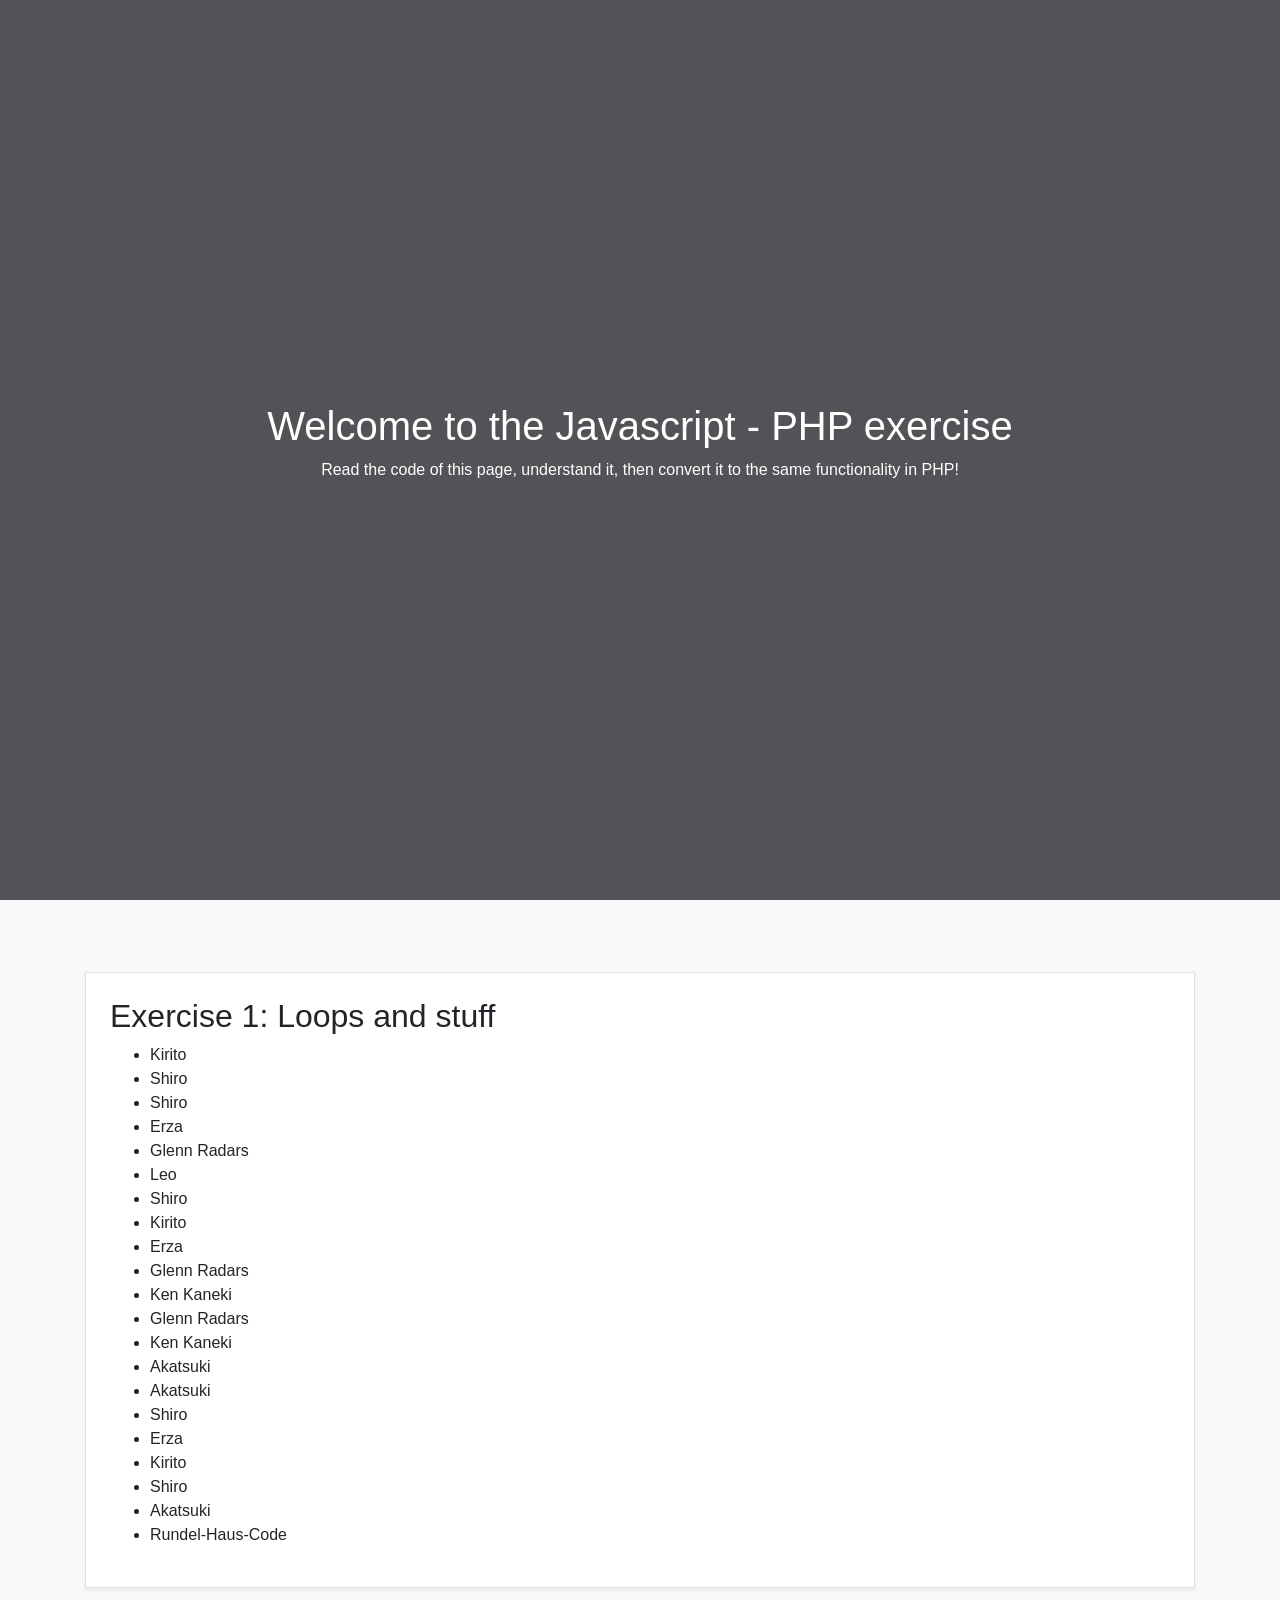
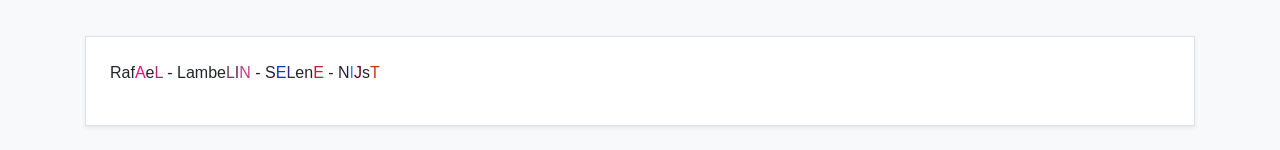
<file: exercises/1.javascript-to-php/index.html>
<!DOCTYPE html>
<html lang="en">
<head>
    <meta charset="UTF-8">
    <title>Javascript to PHP</title>
    <meta name="viewport" content="width=device-width, initial-scale=1.0">
    <link rel="stylesheet" href="./styles.css">
    <link rel="stylesheet" href="https://stackpath.bootstrapcdn.com/bootstrap/4.3.1/css/bootstrap.min.css">
    <script>
        // Variable with random strings
        // ============================
        var strings = [
            "Kirito",
            "Erza",
            "Akatsuki",
            "Shiro",
            "Leo",
            "Rundel-Haus-Code",
            "Ken Kaneki",
            "Glenn Radars",
            "Momonga-Sama",
        ];

        var pictures = [
            "https://www.pixelstalk.net/wp-content/uploads/2016/08/HD-PC-Wallpaper-2016.jpg",
            "https://wallpaperaccess.com/full/190815.jpg",
            "https://images7.alphacoders.com/528/528418.jpg",
            "https://wallpaperaccess.com/full/300068.jpg",
            "https://www.hdwallpaper.nu/wp-content/uploads/2016/02/golden-gate_wallpaper_030.jpg"
        ];
    </script>
</head>
<body class="bg-light">
<header id="header">
    <div class="overlay"></div>
    <div class="overlay-content">
        <div class="container">
            <div class="row">
                <div class="col-12 text-center">
                    <h1>Welcome to the Javascript - PHP exercise</h1>
                    <p>Read the code of this page, understand it, then convert it to the same functionality in PHP!</p>
                </div>
            </div>
        </div>
    </div>
</header>
<section id="exercises">
    <div class="container">
        <div class="row">
            <div class="col-12">
                <div id="loop-while" class="my-4 p-4 bg-white shadow-sm border"></div>
            </div>
        </div>

        <div class="row">
            <div class="col-12">
                <div id="username-generator" class="my-4 p-4 bg-white shadow-sm border"></div>
            </div>
        </div>
    </div>
</section>

<script>
    // Executables
    // ===========
    changeImage(document.getElementById("header"));
    loopWhile(strings);
    createUsername("Rafael Lambelin Selene Nijst");


    // ====================================================================
    // ========================== Functions ===============================
    // ====================================================================

    // Exercise 1: Changing attributes
    // ===============================
    function changeImage(img) {
        img.style.backgroundImage = "url('"+pictures[getRandomNumber(5)]+"')";
    }

    // Exercise 2: Loops and randoms
    // =============================
    function loopWhile(arr) {
        let arr_tracker = arr.slice(0, arr.length-1);
        let list = document.createElement("ul");

        while(arr_tracker.length > 0) {
            let list_item = document.createElement("li");
            list_item.innerText = arr[getRandomNumber(arr.length-1)];
            list.appendChild(list_item);

            if(arr_tracker.includes(list_item.innerText)) {
                arr_tracker.splice(arr_tracker.indexOf(list_item.innerText), 1);
            }
        }

        let holder = document.getElementById("loop-while");
        holder.innerHTML = "<h2>Exercise 1: Loops and stuff</h2>";
        holder.appendChild(list);
    }


    // Exercise 3: String manipulation - cookies and printing
    // ======================================================
    function createUsername(name) {
        let collection;
        if (name.includes(" ")) {
            collection = name.split(" ");
        }
        else {
            collection = [name]
        }

        for (let i = 0; i < collection.length; i++) {
            collection[i] = collection[i].split("");
            for (let ii = 0; ii < collection[i].length/2; ii++) {
                let x = getRandomNumber(collection[i].length - 1) + 1;
                collection[i][x] = addRandomColorSpan(collection[i][x].toUpperCase());
            }
            collection[i] = collection[i].join("");
        }

        let holder = document.getElementById("username-generator"),
            p = document.createElement("p");
        p.innerHTML = collection.join(" - ");
        holder.appendChild(p);
    }


    // Utility functions
    // =================
    function getRandomNumber(max) {
        return Math.floor(Math.random() * max);
    }

    function addRandomColorSpan(char) {
        let r = getRandomNumber(255),
            g = getRandomNumber(255),
            b = getRandomNumber(255);
        return "<span style='color:rgb("+r+","+g+","+b+");'>" + char + "</span>";
    }
</script>
</body>
</html>
</file>
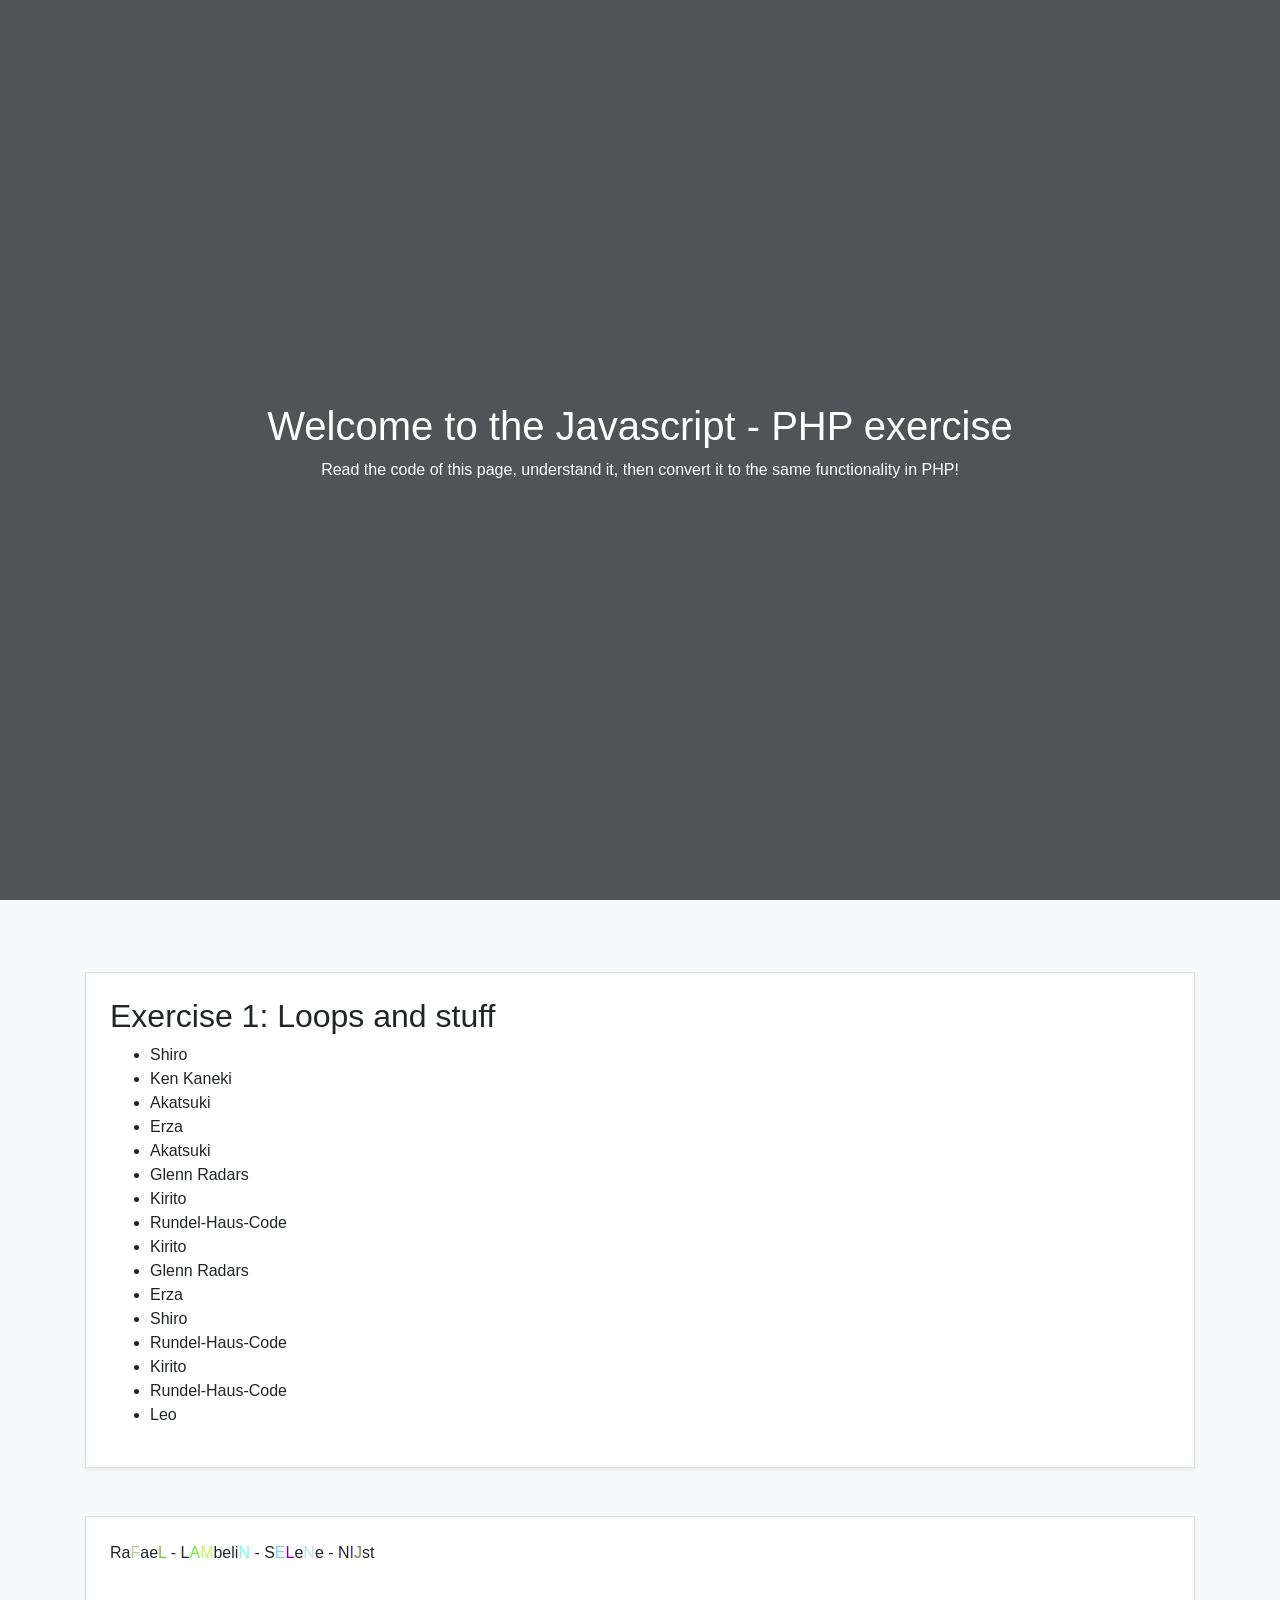
<file: exercises/1.javascript-to-php/exercise-resources/index.html>
<!DOCTYPE html>
<html lang="en">
<head>
    <meta charset="UTF-8">
    <title>Javascript to PHP</title>
    <meta name="viewport" content="width=device-width, initial-scale=1.0">
    <link rel="stylesheet" href="./styles.css">
    <link rel="stylesheet" href="https://stackpath.bootstrapcdn.com/bootstrap/4.3.1/css/bootstrap.min.css">
    <script>
        // Variable with random strings
        // ============================
        var strings = [
            "Kirito",
            "Erza",
            "Akatsuki",
            "Shiro",
            "Leo",
            "Rundel-Haus-Code",
            "Ken Kaneki",
            "Glenn Radars",
            "Momonga-Sama",
        ];

        var pictures = [
            "https://www.pixelstalk.net/wp-content/uploads/2016/08/HD-PC-Wallpaper-2016.jpg",
            "https://wallpaperaccess.com/full/190815.jpg",
            "https://images7.alphacoders.com/528/528418.jpg",
            "https://wallpaperaccess.com/full/300068.jpg",
            "https://www.hdwallpaper.nu/wp-content/uploads/2016/02/golden-gate_wallpaper_030.jpg"
        ];
    </script>
</head>
<body class="bg-light">
<header id="header">
    <div class="overlay"></div>
    <div class="overlay-content">
        <div class="container">
            <div class="row">
                <div class="col-12 text-center">
                    <h1>Welcome to the Javascript - PHP exercise</h1>
                    <p>Read the code of this page, understand it, then convert it to the same functionality in PHP!</p>
                </div>
            </div>
        </div>
    </div>
</header>
<section id="exercises">
    <div class="container">
        <div class="row">
            <div class="col-12">
                <div id="loop-while" class="my-4 p-4 bg-white shadow-sm border"></div>
            </div>
        </div>

        <div class="row">
            <div class="col-12">
                <div id="username-generator" class="my-4 p-4 bg-white shadow-sm border"></div>
            </div>
        </div>
    </div>
</section>

<script>
    // Executables
    // ===========
    changeImage(document.getElementById("header"));
    loopWhile(strings);
    createUsername("Rafael Lambelin Selene Nijst");


    // ====================================================================
    // ========================== Functions ===============================
    // ====================================================================

    // Exercise 1: Changing attributes
    // ===============================
    function changeImage(img) {
        img.style.backgroundImage = "url('"+pictures[getRandomNumber(5)]+"')";
    }

    // Exercise 2: Loops and randoms
    // =============================
    function loopWhile(arr) {
        let arr_tracker = arr.slice(0, arr.length-1);
        let list = document.createElement("ul");

        while(arr_tracker.length > 0) {
            let list_item = document.createElement("li");
            list_item.innerText = arr[getRandomNumber(arr.length-1)];
            list.appendChild(list_item);

            if(arr_tracker.includes(list_item.innerText)) {
                arr_tracker.splice(arr_tracker.indexOf(list_item.innerText), 1);
            }
        }

        let holder = document.getElementById("loop-while");
        holder.innerHTML = "<h2>Exercise 1: Loops and stuff</h2>";
        holder.appendChild(list);
    }


    // Exercise 3: String manipulation - cookies and printing
    // ======================================================
    function createUsername(name) {
        let collection;
        console.log(collection);
        if (name.includes(" ")) {
            collection = name.split(" ");
            console.log(collection);

        }
        else {
            collection = [name]
            console.log(collection);

        }

        for (let i = 0; i < collection.length; i++) {
            collection[i] = collection[i].split("");
            console.log(collection[i]);
            for (let ii = 0; ii < collection[i].length/2; ii++) {
                let x = getRandomNumber(collection[i].length - 1) + 1;
                collection[i][x] = addRandomColorSpan(collection[i][x].toUpperCase());
            }
            collection[i] = collection[i].join("");
        }

        let holder = document.getElementById("username-generator"),
            p = document.createElement("p");
        p.innerHTML = collection.join(" - ");
        holder.appendChild(p);
    }


    // Utility functions
    // =================
    function getRandomNumber(max) {
        return Math.floor(Math.random() * max);
    }

    function addRandomColorSpan(char) {
        let r = getRandomNumber(255),
            g = getRandomNumber(255),
            b = getRandomNumber(255);
        return "<span style='color:rgb("+r+","+g+","+b+");'>" + char + "</span>";
    }
</script>
</body>
</html>
</file>
<file: exercises/1.javascript-to-php/styles.css>
html, body {
    overflow-x:hidden;
}

#header {
    position: relative;
    margin:0;
    margin-bottom:48px;
    padding:0;
    background:url('https://www.becode.org/limburg/assets/images/banner/banner.jpg') center center/cover no-repeat;

    min-height:100vh;
    width:100vw;

}

#header .overlay {
    position: absolute;
    background: rgba(40,42,45,.8);
    width: 100%;
    height: 100%;
    left: 0;
    bottom: 0;
    z-index: 3;
    display: flex;
    justify-content: center;
    align-items: center;
}

#header .overlay-content {
    position: absolute;
    width: 100%;
    height: 40%;
    left: 0;
    top:30%;
    display: flex;
    justify-content: center;
    align-items: center;
    z-index: 4;
    color: #fff;
}
</file>
<file: exercises/1.javascript-to-php/exercise-resources/styles.css>
html, body {
    overflow-x:hidden;
}

#header {
    position: relative;
    margin:0;
    margin-bottom:48px;
    padding:0;
    background:url('https://www.becode.org/limburg/assets/images/banner/banner.jpg') center center/cover no-repeat;

    min-height:100vh;
    width:100vw;

}

#header .overlay {
    position: absolute;
    background: rgba(40,42,45,.8);
    width: 100%;
    height: 100%;
    left: 0;
    bottom: 0;
    z-index: 3;
    display: flex;
    justify-content: center;
    align-items: center;
}

#header .overlay-content {
    position: absolute;
    width: 100%;
    height: 40%;
    left: 0;
    top:30%;
    display: flex;
    justify-content: center;
    align-items: center;
    z-index: 4;
    color: #fff;
}
</file>
